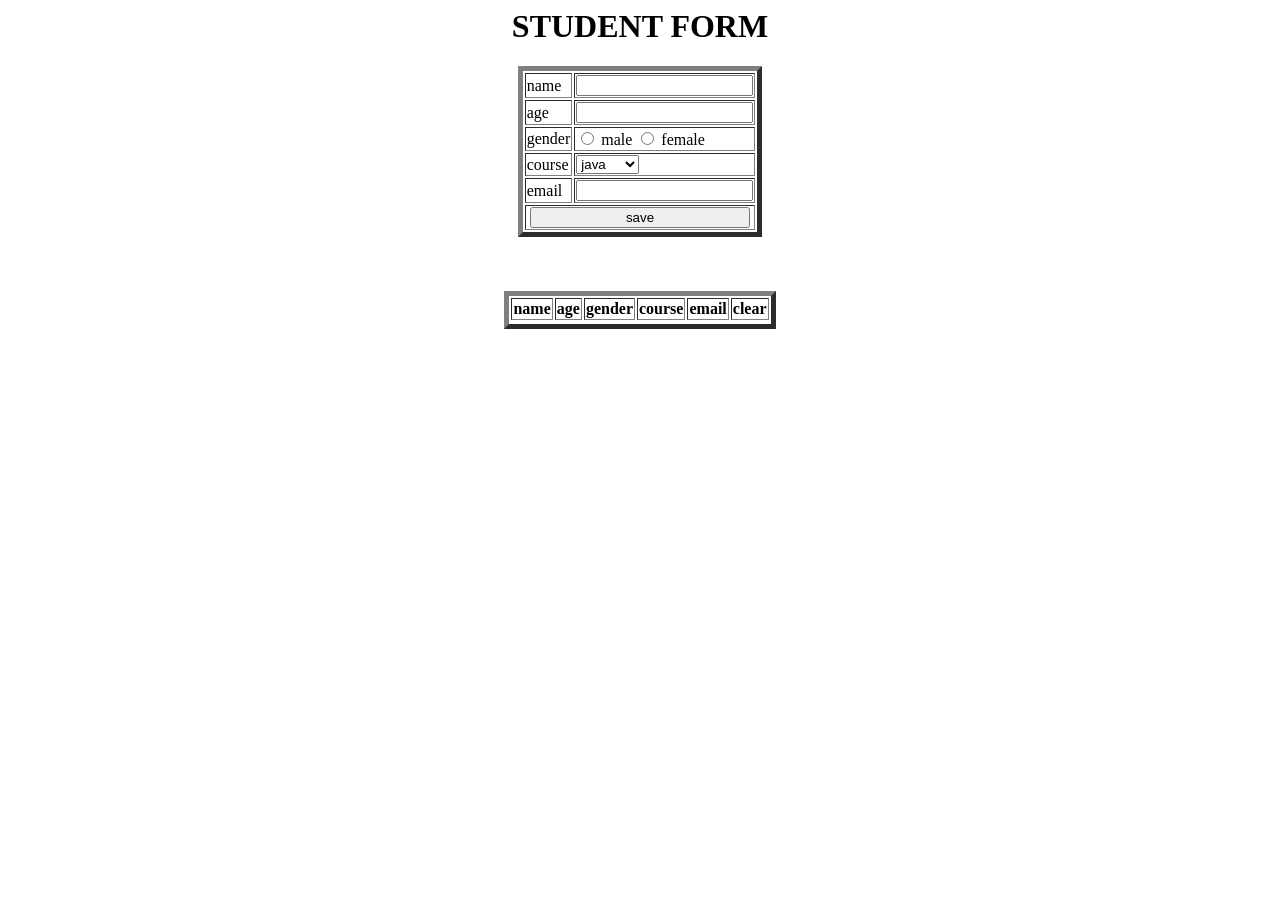
<file: pro1.html>
<body>
    <h1 ><center>STUDENT FORM</center></h1>

    <center>
    <table border=5>
    
    <tr>
        <td>name</td>
        <td> <input  id ="aa"> </td>
    </tr>
    
   
     <tr>
        <td>age</td>
        <td > <input id="ss" > </td>
    </tr> 


     <tr>
        <td>gender</td>
        <td > <input type="radio" id="lk" name="gen" value="male" > 
        <label for="lk">male</label>
        <input type="radio" id="vc" name="gen"  value="female"> 
        <label for="vc">female</label>
    
    
    </td>
    </tr>


     <tr>
        <td>course</td>
        <td > <select id ="pp" > 
            <option>java</option>
            <option>python</option>
        </td>
    </tr>

     <tr>
        <td>email</td>
        <td > <input type="email" id="ii"> </td>
    </tr>
<tr>
        <td colspan="2"  style="text-align:center">
           
        <button style="width:220px;" onclick="travel()" >save</button>
     
        </td>
    </tr>
   
</table>
 </center>
    <br>
    <br>
    <br>
   <center> <table border=5 id="popo">
      <tr>
        <th>name</th>
        <th>age</th>
         <th>gender</th>
        <th>course</th>
       <th>email</th>
       <th>clear</th>
       
      </tr>


      <tr id="taa">

      </tr>



    </table>
        </center>
    <script>
     
        
        


        function travel()
        {
        var nahe=document.getElementById("aa").value
        var age=document.getElementById("ss").value
        var gender=document.querySelector('input[name="gen"]:checked')?.value //"not selected";
        var course=document.getElementById("pp").value
        var email=document.getElementById("ii").value
    
        var tag=document.createElement("tr")
        var tag1=document.createElement("td")
        var tag2=document.createElement("td")
        var tag3=document.createElement("td")
        var tag4=document.createElement("td")
        var tag5=document.createElement("td")
        var tag7=document.createElement("td")
        

        var taa=document.getElementById("taa")
        var popo=document.getElementById("popo")
        
            tag1.innerHTML=nahe
            tag2.innerHTML=age
            tag3.textContent=gender
            tag4.textContent=course
            tag5.textContent=email
            tag7.innerHTML="<button onclick='dell(event)'>delete</button>"
         tag.append(tag1,tag2,tag3,tag4,tag5,tag7)
         popo.append(tag)
      
        }


        function dell(event){
            event.target.parentElement.parentElement.remove()

        }



    </script>
 
</body>
</file>
